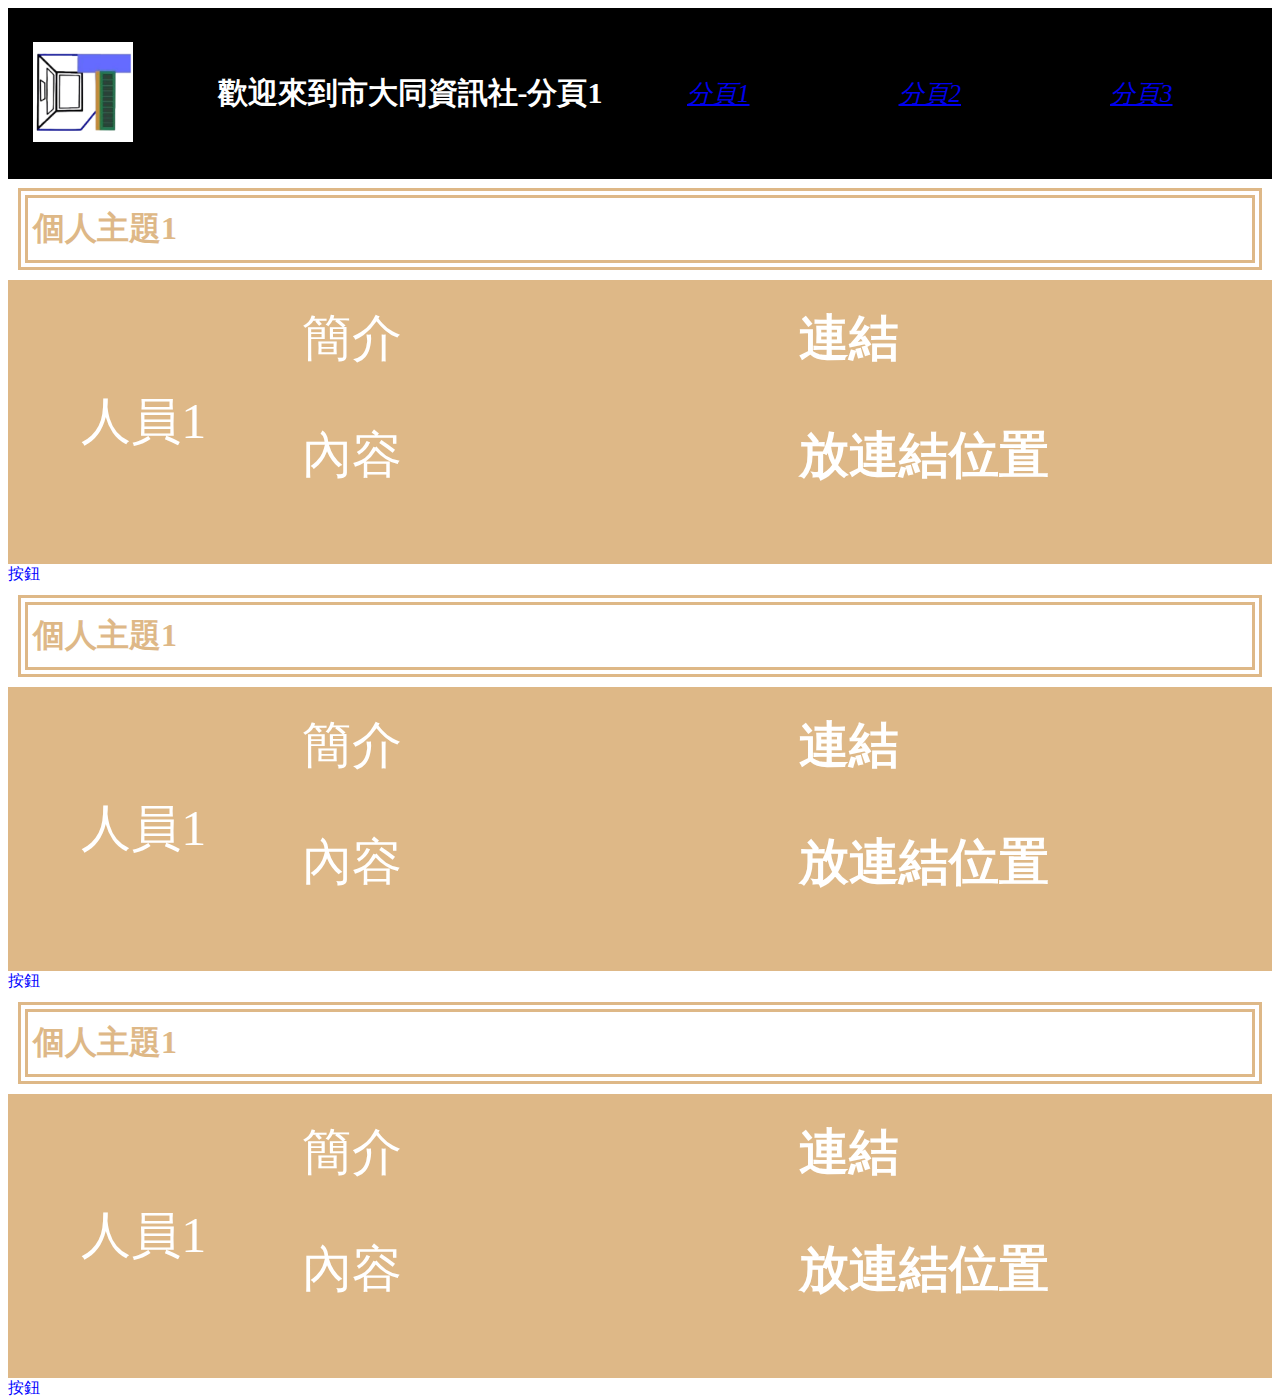
<file: index.html>
<!DOCTYPE html>
<html>
  <head>
    <title>資訊社</title>
    <link rel="stylesheet" type="text/css" href="style.css" />
  </head>
  <body>
   <div class="container">
      <div class="title">
        <div class="p3">
          <img src="i1.ico" width="100px" />
        </div>
          <div class="p2"><p><b>歡迎來到市大同資訊社-分頁1</b></p></div>
        <div class="ti1"><i><a href="index.html">分頁1</a></i></div>
        <div class="ti2"><i><a href="index2.html">分頁2</a></i></div>
        <div class="ti3"><i><a href="index3.html">分頁3</a></i></div>
      </div>
    </div>
    <h1 id="space">welcome</h1>
    <h1 id="haha">個人主題1</h1>
    <div class="container">
      <div class="title1">
        <div class="p1">
          <!--<img src="圖片名稱" width="500px" /> --> 
          <p>人員1</p>
        </div>
        <div class="ti4">簡介
          <p>內容</p>
        </div>
        <div class="ti6"><b>連結</b>
          <P><b>放連結位置</b></P>
        </div>
      </div>
      <div class="btn" onclick="toggle_info1();">按鈕</div>
      <div id="cat1" class="invisible"><a href="https://fureverkids.net/%E6%B3%A2%E6%96%AF%E8%B2%93/">點擊傳送</a></div>
      <h1 id="haha">個人主題1</h1>
    <div class="container">
      <div class="title1">
        <div class="p1">
         <!--<img src="圖片名稱" width="500px" /> --> 
          <p>人員1</p>
        </div>
        <div class="ti4">簡介
          <p>內容</p>
        </div>
        <div class="ti6"><b>連結</b>
          <P><b>放連結位置</b></P>
        </div>
      </div>
      <div class="btn" onclick="toggle_info2();">按鈕</div>
      <div id="cat2" class="invisible"><a href="https://fureverkids.net/%E6%B3%A2%E6%96%AF%E8%B2%93/">點擊傳送</a></div>
      <h1 id="haha">個人主題1</h1>
    <div class="container">
      <div class="title1">
        <div class="p1">
         <!--<img src="圖片名稱" width="500px" /> --> 
          <p>人員1</p>
        </div>
        <div class="ti4">簡介
          <p>內容</p>
        </div>
        <div class="ti6"><b>連結</b>
          <P><b>放連結位置</b></P>
        </div>
      </div>
      <div class="btn" onclick="toggle_info3();">按鈕</div>
      <div id="cat3" class="invisible"><a href="https://fureverkids.net/%E6%B3%A2%E6%96%AF%E8%B2%93/">點擊傳送</a></div>
      <script src="scripts/main.js"></script>
    </body>
</html>
</file>
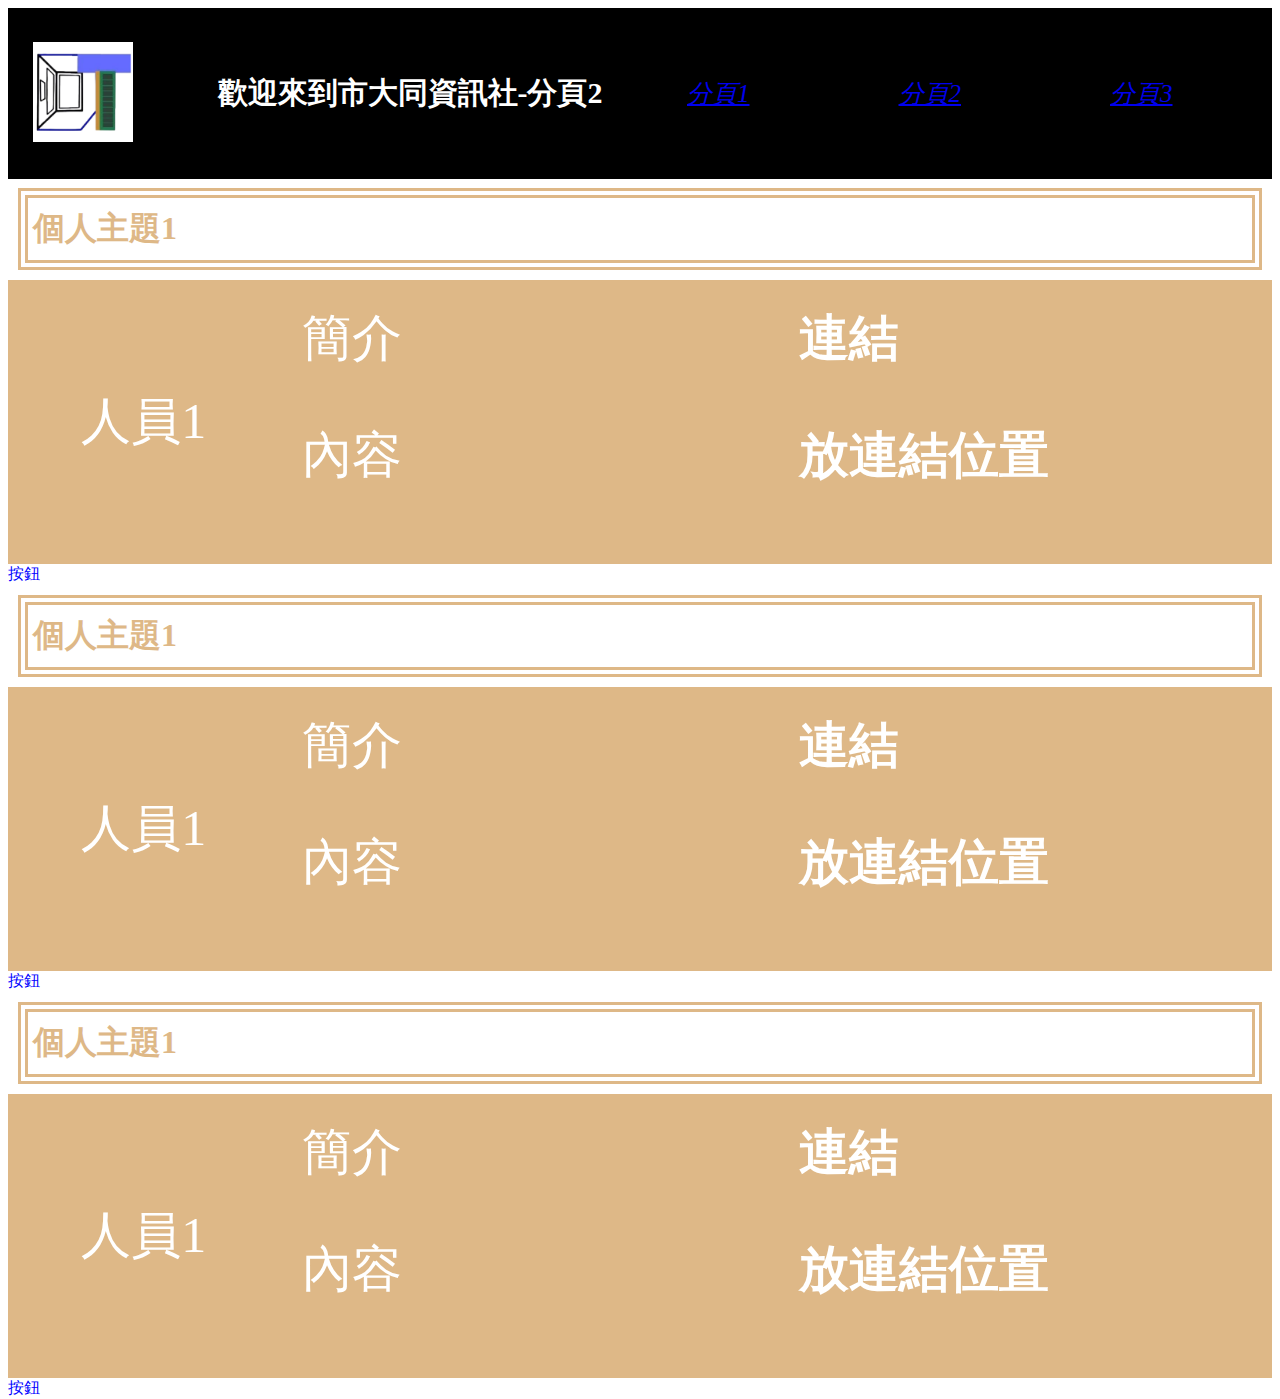
<file: index2.html>
<!DOCTYPE html>
<html>
  <head>
    <title>資訊社</title>
    <link rel="stylesheet" type="text/css" href="style.css" />
  </head>
  <body>
   <div class="container">
      <div class="title">
        <div class="p3">
          <img src="i1.ico" width="100px" />
        </div>
          <div class="p2"><p><b>歡迎來到市大同資訊社-分頁2</b></p></div>
        <div class="ti1"><i><a href="index.html">分頁1</a></i></div>
        <div class="ti2"><i><a href="index2.html">分頁2</a></i></div>
        <div class="ti3"><i><a href="index3.html">分頁3</a></i></div>
      </div>
    </div>
    <h1 id="space">welcome</h1>
    <h1 id="haha">個人主題1</h1>
    <div class="container">
      <div class="title1">
        <div class="p1">
         <p>人員1</p>
        </div>
        <div class="ti4">簡介
          <p>內容</p>
        </div>
        <div class="ti6"><b>連結</b>
          <P><b>放連結位置</b></P>
        </div>
      </div>
      <div class="btn" onclick="toggle_info1();">按鈕</div>
      <div id="cat1" class="invisible"><a href="https://fureverkids.net/%E6%B3%A2%E6%96%AF%E8%B2%93/">點擊傳送</a></div>
      <h1 id="haha">個人主題1</h1>
    <div class="container">
      <div class="title1">
        <div class="p1">
         <p>人員1</p>
        </div>
        <div class="ti4">簡介
          <p>內容</p>
        </div>
        <div class="ti6"><b>連結</b>
          <P><b>放連結位置</b></P>
        </div>
      </div>
      <div class="btn" onclick="toggle_info1();">按鈕</div>
      <div id="cat1" class="invisible"><a href="https://fureverkids.net/%E6%B3%A2%E6%96%AF%E8%B2%93/">點擊傳送</a></div>
      <h1 id="haha">個人主題1</h1>
    <div class="container">
      <div class="title1">
        <div class="p1">
         <p>人員1</p>
        </div>
        <div class="ti4">簡介
          <p>內容</p>
        </div>
        <div class="ti6"><b>連結</b>
          <P><b>放連結位置</b></P>
        </div>
      </div>
      <div class="btn" onclick="toggle_info1();">按鈕</div>
      <div id="cat1" class="invisible"><a href="https://fureverkids.net/%E6%B3%A2%E6%96%AF%E8%B2%93/">點擊傳送</a></div>
  </body>
</html>
</file>
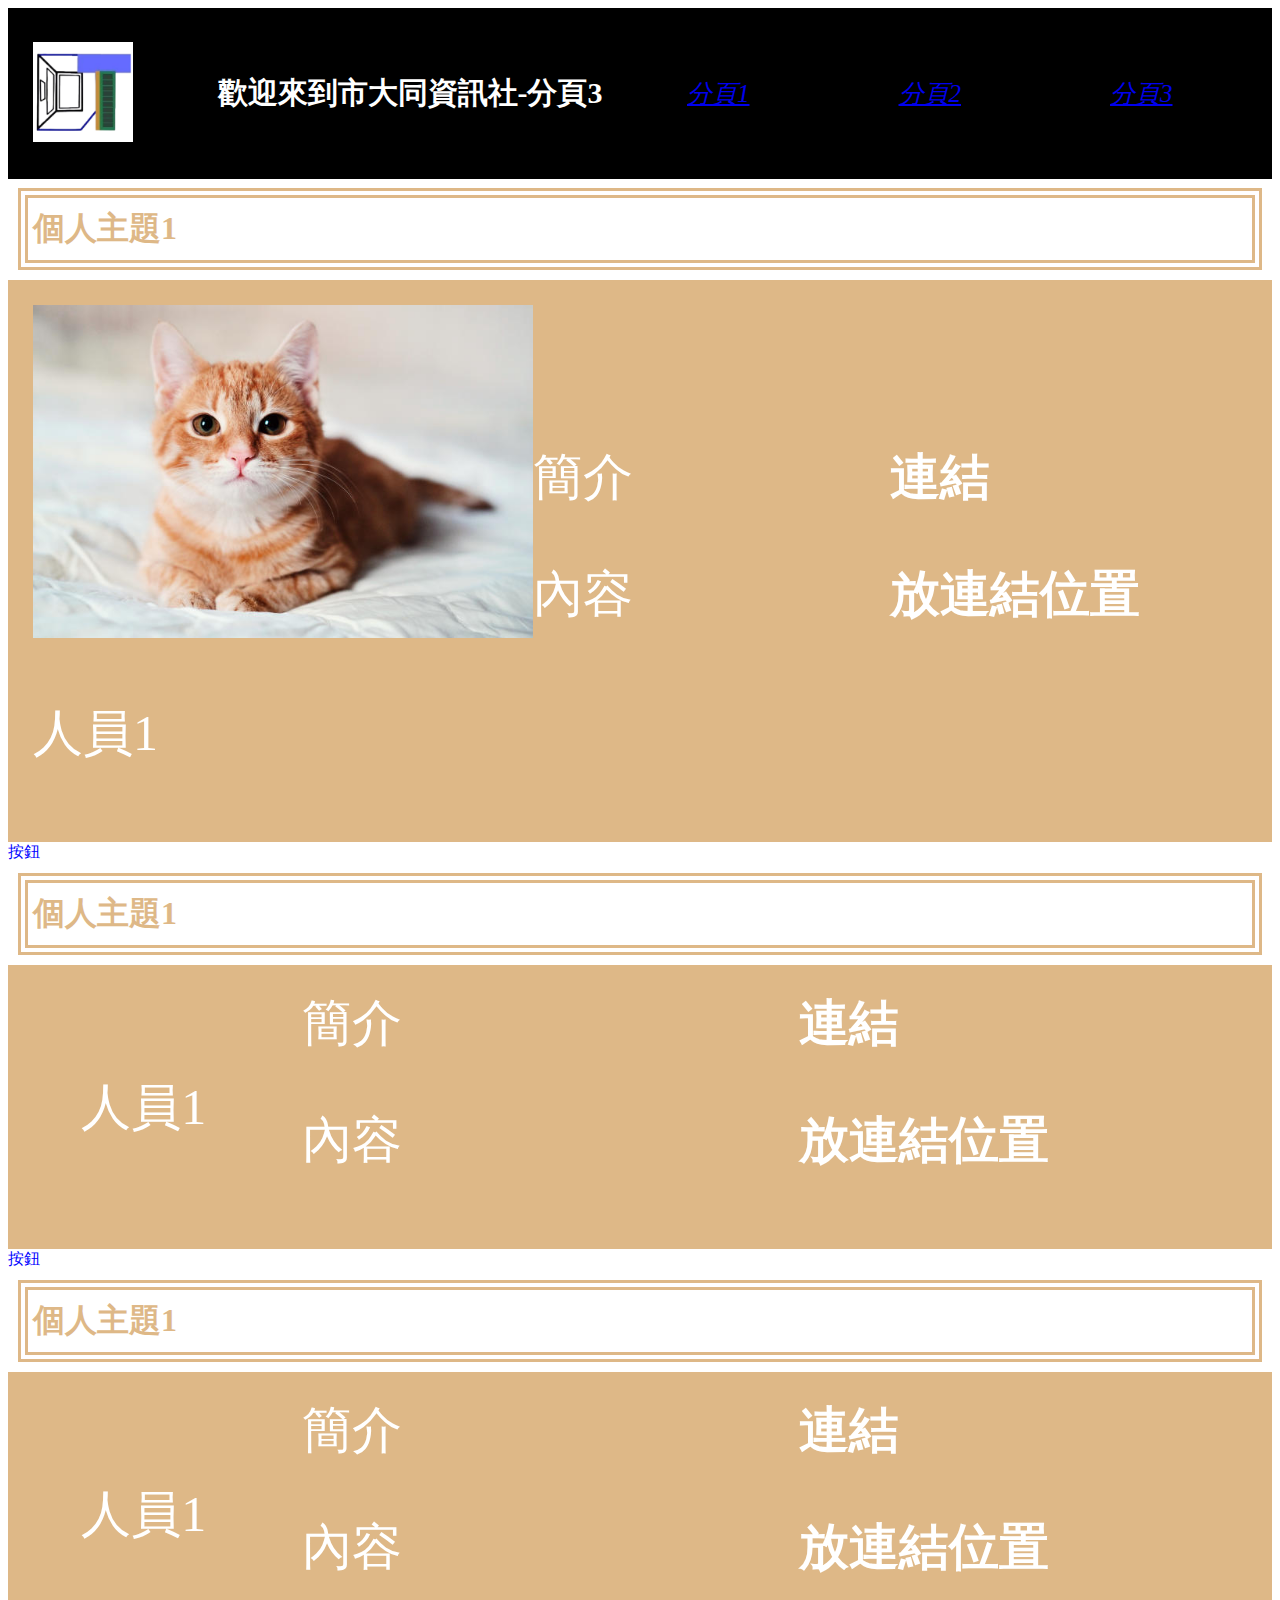
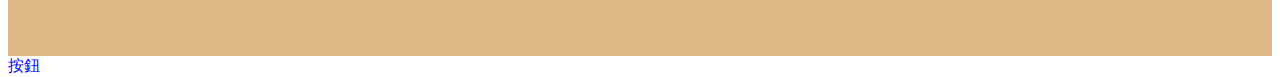
<file: index3.html>
<!DOCTYPE html>
<html>
  <head>
    <title>資訊社</title>
    <link rel="stylesheet" type="text/css" href="style.css" />
  </head>
  <body>
   <div class="container">
      <div class="title">
        <div class="p3">
          <img src="i1.ico" width="100px" />
        </div>
          <div class="p2"><p><b>歡迎來到市大同資訊社-分頁3</b></p></div>
        <div class="ti1"><i><a href="index.html">分頁1</a></i></div>
        <div class="ti2"><i><a href="index2.html">分頁2</a></i></div>
        <div class="ti3"><i><a href="index3.html">分頁3</a></i></div>
      </div>
    </div>
    <h1 id="space">welcome</h1>
    <h1 id="haha">個人主題1</h1>
    <div class="container">
      <div class="title1">
        <div class="p1">
          <img src="a.png.jpg" width="500px" />
          <p>人員1</p>
        </div>
        <div class="ti4">簡介
          <p>內容</p>
        </div>
        <div class="ti6"><b>連結</b>
          <P><b>放連結位置</b></P>
        </div>
      </div>
      <div class="btn" onclick="toggle_info1();">按鈕</div>
      <div id="cat1" class="invisible"><a href="https://fureverkids.net/%E6%B3%A2%E6%96%AF%E8%B2%93/">點擊傳送</a></div>
      <h1 id="haha">個人主題1</h1>
    <div class="container">
      <div class="title1">
        <div class="p1">
         <p>人員1</p>
        </div>
        <div class="ti4">簡介
          <p>內容</p>
        </div>
        <div class="ti6"><b>連結</b>
          <P><b>放連結位置</b></P>
        </div>
      </div>
      <div class="btn" onclick="toggle_info1();">按鈕</div>
      <div id="cat1" class="invisible"><a href="https://fureverkids.net/%E6%B3%A2%E6%96%AF%E8%B2%93/">點擊傳送</a></div>
      <h1 id="haha">個人主題1</h1>
    <div class="container">
      <div class="title1">
        <div class="p1">
         <p>人員1</p>
        </div>
        <div class="ti4">簡介
          <p>內容</p>
        </div>
        <div class="ti6"><b>連結</b>
          <P><b>放連結位置</b></P>
        </div>
      </div>
      <div class="btn" onclick="toggle_info1();">按鈕</div>
      <div id="cat1" class="invisible"><a href="https://fureverkids.net/%E6%B3%A2%E6%96%AF%E8%B2%93/">點擊傳送</a></div>
  </body>
</html>
</file>
<file: style.css>
body {
  background-color: hwb(175 25% 17% / 0);
}
ul {
  list-style-type: url("123.png");
}
ol {
  list-style-image: url("123.png");
}
.red {
  color: red;
}
ul.intro-list li li {
  color: rgb(241, 232, 232);
}
a:visited {
  color: white;
}
.a1 {
  color: aliceblue;
}
a1:visited {
  color: aliceblue;
}
#haha {
  padding: 9px 5px 9px 5px;
  border: 10px double burlywood;
  margin: 10px;
  color: burlywood;
}
#space {
  padding: 50px 5px 50px 5px;
  color: rgba(240, 248, 255, 0);
}
.div1 {
  color: crimson;
  padding: 9px 5px 9px 5px;
  border: 5px double yellow;
  margin: 0 auto;
  width: 50%;
}
.fake {
  background-color: rgb(18, 81, 136);
  height: 100px;
}
.container {
  background-color: rgba(128, 197, 238, 0.808);
  height: 0px;
  position: sticky;
}
.cat picture {
  display: flex;
  background-color: blue;
  width: 200px;
  margin: 0 auto;
  padding: 300px;
}
/*img {
  position: sticky;
  top: 0;
}*/

.container1 {
  display: flex;
  background-color: blue;
  width: 200px;
  margin: 0 auto;
  padding: 50px;
  /*flex-wrap: wrap;
  flex-direction: row;
  justify-content: space-evenly;
  align-items: center;*/
}
.item {
  background-color: aqua;
  width: 100px;
  font-size: 36px;
  height: 50px;
  text-align: center;
  margin: 10px;
  padding: 10px;
  color: rgb(20, 19, 19);
  /*flex-grow: 2;*/
  /*flex-shrink: 0;*/
}
.item2 {
  background-color: aqua;
  width: 100px;
  height: 50px;
  font-size: 36px;
  text-align: center;
  margin: 10px;
  padding: 10px;
  color: crimson;
  /*flex-grow: 1;*/
}
.item3 {
  background-color: aqua;
  height: 50px;
  width: 100px;
  font-size: 36px;
  text-align: center;
  margin: 10px;
  padding: 10px;
  color: crimson;
}
.title {
  display: flex;
  background-color: black;
  width: auto;
  margin: 0 auto;
  padding: 25px;
  justify-content: flex-end;
  align-items: center;
}
.title1 {
  display: flex;
  background-color: burlywood;
  width: auto;
  margin: 0 auto;
  padding: 25px;
  justify-content: flex-end;
  align-items: center;
}
.ti1 {
  width: auto;
  color: white;
  font-size: 25px;
  margin: auto;
}
.ti2 {
  width: auto;
  color: white;
  font-size: 25px;
  margin: auto;
}
.ti3 {
  width: auto;
  color: white;
  font-size: 25px;
  margin: auto;
}
.ti4 {
  width: 400px;
  color: white;
  font-size: 50px;
  margin-left: auto;
  margin-right:auto ;
}
.ti5 {
  width: 400px;
  color: white;
  font-size: 50px;
}
.ti6 {
  width: 400px;
  color: white;
  font-size: 50px;
  margin-left: auto;
  margin-right:auto ;
}
.p1 {
  margin-left: auto;
  font-size: 50px;
  color:white;
  margin-right:auto ;
}
.p2{
  margin-left:auto;
  color: white;
  padding:10px;
  font-size: 30px;
  width: auto;
}
.p3{
  flex-basis: 100px;
  margin-right: 0px;
}
.btn {
  color: blue;
  width: 300px;
  cursor: pointer;
}
.invisible {
  display: none;
}
</file>
